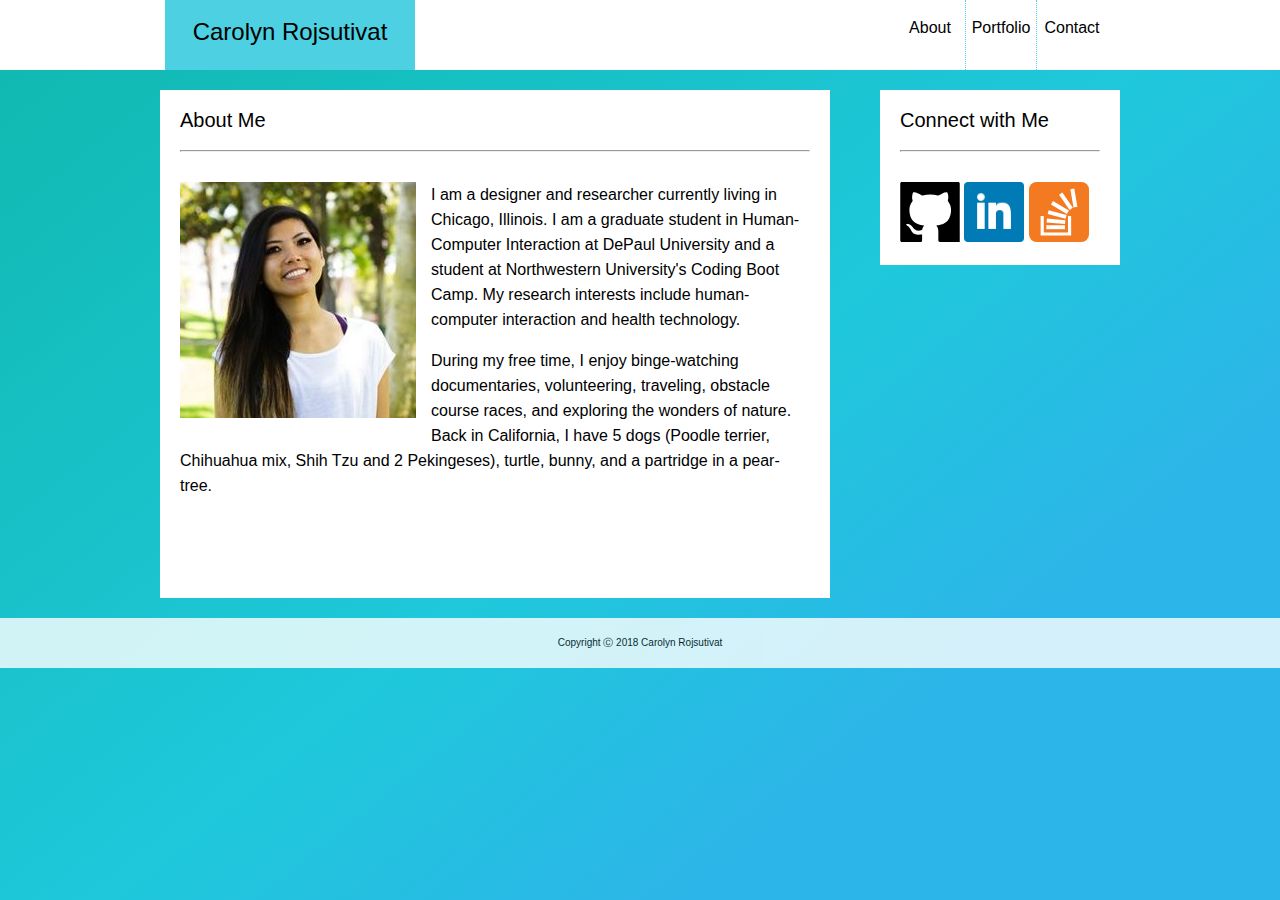
<file: index.html>
<!DOCTYPE HTML>
<html lang="en">
    <head>
        <meta charset="UTF-8">
        <title>Carolyn Rojsutivat's Portfolio</title>
        <link rel="stylesheet" type="text/css" href="assets/css/reset.css">
        <link rel="stylesheet" type="text/css" href="assets/css/style.css">
    </head>
    <body>
        <header>
            <nav class="nav-container">
            <div class="name-outside">
            <div class="name">
            <div class="name-inside">
            <h1>Carolyn Rojsutivat</h1>
            </div>
            </div>
            <div class="links-container">
            <div class="links">
               <a href="index.html">About</a>
            </div>
            <div class="links-mid">
               <a href="portfolio.html">Portfolio</a>
            </div>
            <div class="links">
               <a href="contact.html">Contact</a>
            </div>  
            </div>
        </div>
        </nav>
        </header>
        <section class="container">
            <div class="maincontent">
                <h2>About Me</h2>
                <hr>
                <img class="profilepic" src="assets/images/carolynprofile.jpg">
                <p>I am a designer and researcher currently living in Chicago, Illinois. I am a graduate student in Human-Computer Interaction at DePaul University and a student at Northwestern University's Coding Boot Camp. My research interests include human-computer interaction and health technology.</p>
                <br />
                <p>During my free time, I enjoy binge-watching documentaries, volunteering,
                traveling, obstacle course races, and exploring the wonders of nature. Back in California, I have 5 dogs (Poodle terrier, Chihuahua mix, Shih Tzu and 2 Pekingeses), turtle, bunny, and a partridge in a pear-tree.</p>
            </div>
            <div class="connect">
                <h2>Connect with Me</h2>
                <hr>
                    <a href="https://icarolyn.github.io/" target="_blank">
                        <img class="socialmedia" src="assets/images/github.svg">
                    </a>
                    <a href="https://www.linkedin.com/in/carolynrojsutivat/">
                        <img class="socialmedia" src="assets/images/linkedin.png">
                    </a>
                    <a href="https://stackoverflow.com/story/carolyn" target="_blank">
                        <img class="socialmedia" src="assets/images/overflow.svg">
                    </a>
            </div>
        </section>
        <footer class="footer">
            Copyright &#x24B8; 2018 Carolyn Rojsutivat
        </footer>
    </body>
</html>
</file>
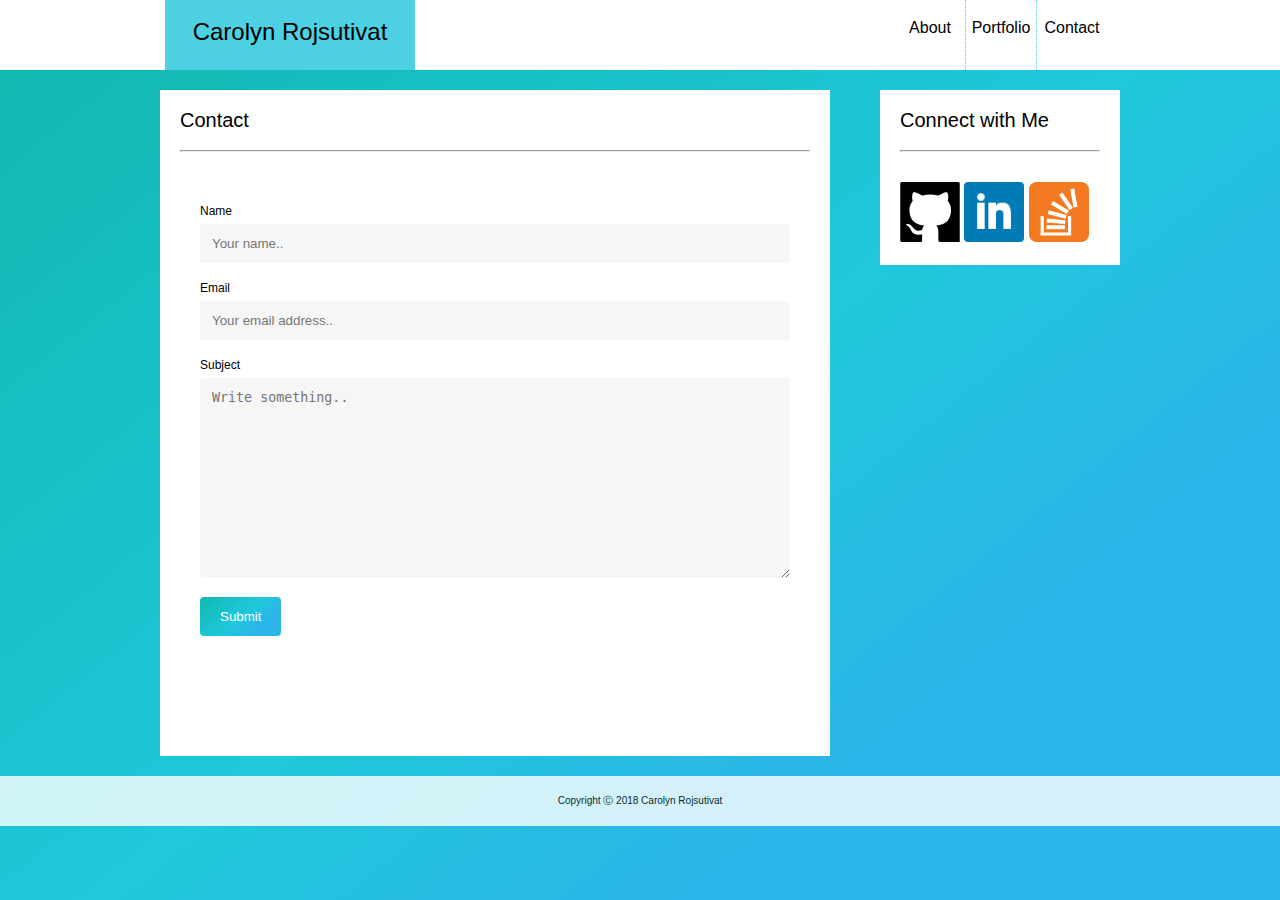
<file: contact.html>
<!DOCTYPE HTML>
<html lang="en">
    <head>
        <meta charset="UTF-8">
        <title>Carolyn Rojsutivat's Portfolio</title>
        <link rel="stylesheet" type="text/css" href="assets/css/reset.css">
        <link rel="stylesheet" type="text/css" href="assets/css/style.css">
    </head>
    <body>
        <header>
            <nav class="nav-container">
            <div class="name-outside">
            <div class="name">
            <div class="name-inside">
            <h1>Carolyn Rojsutivat</h1>
            </div>
            </div>
            <div class="links-container">
            <div class="links">
               <a href="index.html">About</a>
            </div>
            <div class="links-mid">
               <a href="portfolio.html">Portfolio</a>
            </div>
            <div class="links">
               <a href="contact.html">Contact</a>
            </div>  
            </div>
        </div>
        </nav>
        </header>
        <section class="container">
            <div class="maincontent">
                <h2>Contact</h2>
                <hr>
                <div class="form-container">
                        <form action="./index.html">
                      
                          <label for="name">Name</label>
                          <input type="text" id="fname" name="firstname" placeholder="Your name..">
                      
                          <label for="email">Email</label>
                          <input type="text" id="email" name="email" placeholder="Your email address..">
                      
                          <label for="subject">Subject</label>
                          <textarea id="subject" name="subject" placeholder="Write something.."></textarea>
                      
                          <input type="submit" value="Submit">
                      
                        </form>
                      </div>
            </div>
            <div class="connect">
                <h2>Connect with Me</h2>
                <hr>
                    <a href="https://icarolyn.github.io/" target="_blank">
                        <img class="socialmedia" src="assets/images/github.svg">
                    </a>
                    <a href="https://www.linkedin.com/in/carolynrojsutivat/">
                        <img class="socialmedia" src="assets/images/linkedin.png">
                    </a>
                    <a href="https://stackoverflow.com/story/carolyn" target="_blank">
                        <img class="socialmedia" src="assets/images/overflow.svg">
                    </a>
            </div>
        </section>
        <footer class="footer">
            Copyright &#x24B8; 2018 Carolyn Rojsutivat
        </footer>
    </body>
</html>
</file>
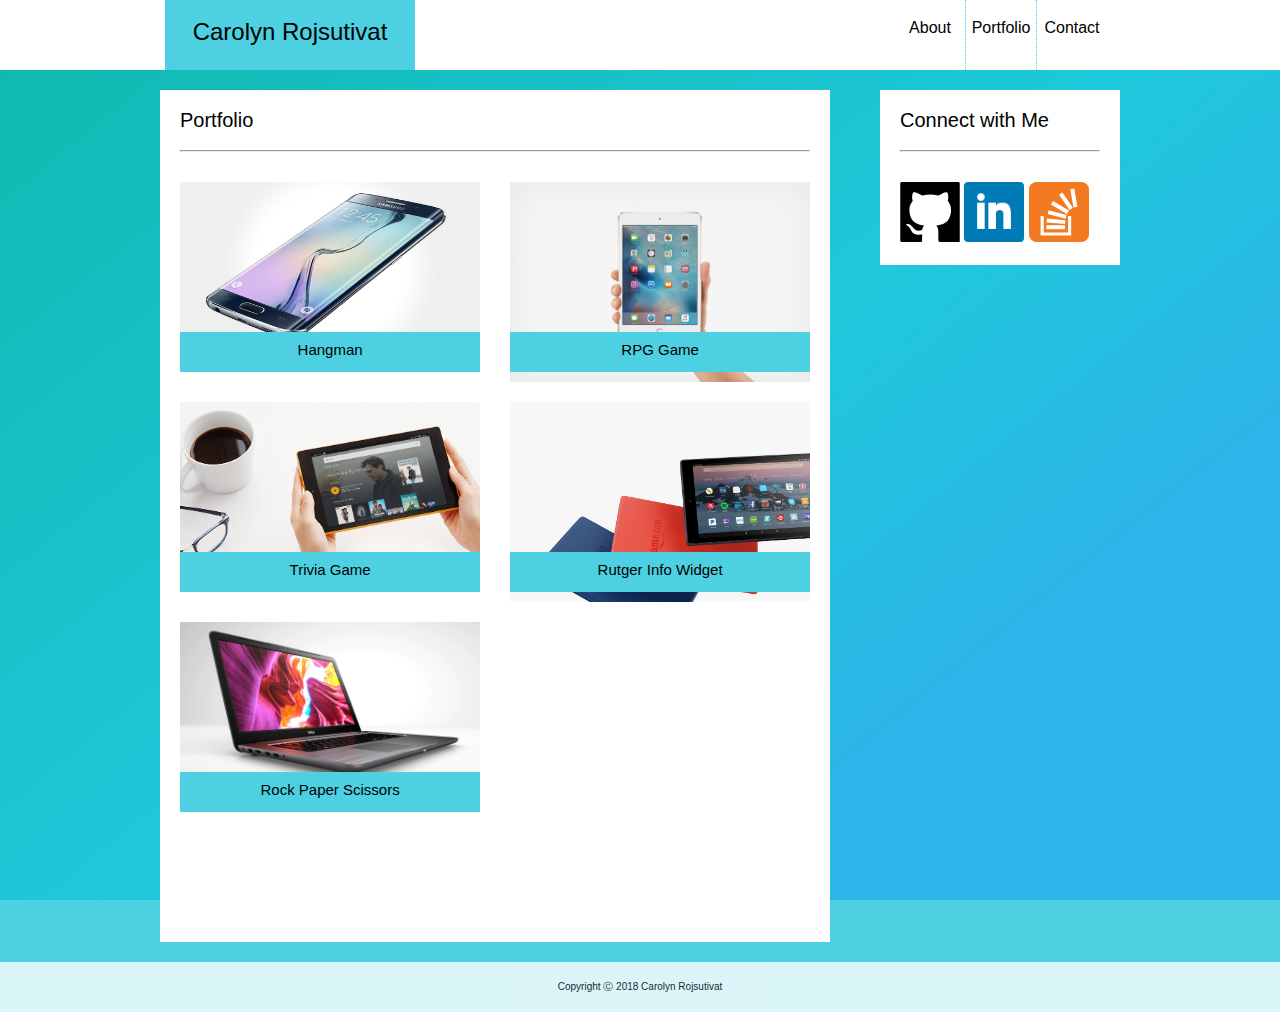
<file: portfolio.html>
<!DOCTYPE HTML>
<html lang="en">
    <head>
        <meta charset="UTF-8">
        <title>Carolyn Rojsutivat's Portfolio</title>
        <link rel="stylesheet" type="text/css" href="assets/css/reset.css">
        <link rel="stylesheet" type="text/css" href="assets/css/style.css">
    </head>
    <body>
        <header>
            <nav class="nav-container">
            <div class="name-outside">
            <div class="name">
            <div class="name-inside">
            <h1>Carolyn Rojsutivat</h1>
            </div>
            </div>
            <div class="links-container">
            <div class="links">
               <a href="index.html">About</a>
            </div>
            <div class="links-mid">
               <a href="portfolio.html">Portfolio</a>
            </div>
            <div class="links">
               <a href="contact.html">Contact</a>
            </div>  
            </div>
        </div>
        </nav>
        </header>
        <section class="container">
            <div class="maincontent">
                <h2>Portfolio</h2>
                <hr>
                <div class="portfolio-1">
                    <div class="title">Hangman</div>
                </div>
                <div class="portfolio-2">
                    <div class="title">RPG Game</div>
                </div>
                <div class="portfolio-3">
                    <div class="title">Trivia Game</div>
                </div>
                <div class="portfolio-4">
                    <div class="title">Rutger Info Widget</div>
                </div>
                <div class="portfolio-5">
                    <div class="title">Rock Paper Scissors</div>
                </div>
            </div>
            <div class="connect">
                <h2>Connect with Me</h2>
                <hr>
                    <a href="https://icarolyn.github.io/" target="_blank">
                        <img class="socialmedia" src="assets/images/github.svg">
                    </a>
                    <a href="https://www.linkedin.com/in/carolynrojsutivat/">
                        <img class="socialmedia" src="assets/images/linkedin.png">
                    </a>
                    <a href="https://stackoverflow.com/story/carolyn" target="_blank">
                        <img class="socialmedia" src="assets/images/overflow.svg">
                    </a>
            </div>
        </section>
        <footer class="footer">
            Copyright &#x24B8; 2018 Carolyn Rojsutivat
        </footer>
    </body>
</html>
</file>
<file: assets/css/style.css>
a {
    font-family: Arial, Helvetica, sans-serif;
    font-size: 16px;
    color: #000;
    text-decoration: none;
}

.maincontent {
    width: 630px;
    height: auto;
    background-color: #ffffff;
    padding: 20px 20px 100px 20px;
    align-self: flex-start;
}

body {
    background: linear-gradient(141deg, #0fb8ad 0%, #1fc8db 51%, #2cb5e8 75%);
    background-color: #4DD0E1;
    height: 100%;
    margin: 0;
    background-repeat: no-repeat;
    background-attachment: fixed;
    
}

html {
    height: 100%;
}

.nav-container {
    display: flex;
    justify-content: center;
    background-color:#fff;
    align-items: center;
    flex-wrap: wrap;
    width: auto;
}

.container {
    display: -webkit-flex; /* Safari */
    -webkit-justify-content: space-between; /* Safari 6.1+ */
    display: flex;
    justify-content: space-between;
    height: auto;
    flex-wrap: wrap;
    width: 960px;
    margin: 20px auto 20px auto;
}

.connect {
    width: 200px;
    height: auto;
    background-color: white;
    padding: 20px;
    align-self: flex-start;
}

h2 {
    font-family: Arial, Helvetica, sans-serif;
    font-size: 20px;
}

hr {
    margin: 20px 0 30px 0;
}

img.profilepic {
    float: left;
    margin: 0 15px 15px 0;
}

.footer {
    background-color:#fff;
    opacity:0.8;
    align-items: center;
    width: 100%;
    height: 30px;
    left:0px;
    bottom:0px;
    padding: 20px 0 0 0;
    font-family: Arial, Helvetica, sans-serif;
    font-size: 10px;
    text-align: center;
    flex-shrink: 0;
}

.name {
    width: 670px;
    height: auto;
    text-align: center;
    align-self: flex-start;
    font-size: 24px;
    font-family: Arial, Helvetica, sans-serif;
    color: #000;
}

.name-outside {
    display: flex;
    width: 950px;
    height: auto;
    justify-content: space-between;
}

.name-container {
    width: auto;
    height: auto;
}

.name-inside {
    width: 250px;
    height: 50px;
    background-color: #4DD0E1;
    align-self: flex-start;
    padding: 20px 0 0 0;
}

.links-container {
    display: flex;
    width: 220px;
    height: auto;
    text-align: center;
    align-self: flex-end;
    flex-wrap: wrap;
}

.links {
    width: 70px;
    height: 50px;
    padding: 20px 0 0 0;
}

.links-mid {
    width: 70px;
    height: 50px;
    border-right: 1px dotted #4DD0E1;
    border-left: 1px dotted #4DD0E1;
    padding: 20px 0 0 0;
}

.profilepic {
    margin: 4px 10px 0px 0px;
}

p {
    font-family: Arial, Helvetica, sans-serif;
    font-size: 16px;
    line-height: 25px;
    color: black;
}

/* social media icons */

.socialmedia {
    width: 30%;
    height: 30%;
}

/* Portfolio page styles */

.portfolio-1 {
    background-image: url("./../images/phone.jpg");
    background-repeat: no-repeat;
    background-size: contain;
    width: 300px;
    height: 200px;
    float: left;
    margin: 0 0 20px 0;
    position: relative;
}

.portfolio-2 {
    background-image: url("./../images/ipad.jpg");
    background-repeat: no-repeat;
    background-size: contain;
    width: 300px;
    height: 200px;
    float: right;
    margin: 0 0 20px 0;
    position: relative;
}

.portfolio-3 {
    background-image: url("./../images/ipad2.jpg");
    background-repeat: no-repeat;
    background-size: 120%;
    width: 300px;
    height: 200px;
    float: left;
    margin: 0 0 20px 0;
    position: relative;
}

.portfolio-4 {
    background-image: url("./../images/ipad3.jpg");
    background-repeat: no-repeat;
    background-size: 120%;
    width: 300px;
    height: 200px;
    float: right;
    margin: 0 0 20px 0;
    position: relative;
}

.portfolio-5 {
    background-image: url("./../images/laptop.jpg");
    background-repeat: no-repeat;
    background-size: contain;
    width: 300px;
    height: 200px;
    float: left;
    margin: 0 0 20px 0;
    position: relative;
}

.title {
    background-color: #4DD0E1;
    width: 93.4%;
    height: 20px;
    padding: 10px;
    margin: 0 0 10px 0;
    position: absolute;
    bottom: 0;
    left: o;
    font-family: Arial, Helvetica, sans-serif;
    font-size: 15px;
    text-align: center;
}

/* Contact form styles */

input[type=text], select, textarea {
    width: 100%; 
    padding: 12px; 
    background-color: #f6f6f6;
    border: 0px solid #ccc;
    border-radius: 4px;
    box-sizing: border-box;
    margin-top: 6px;
    margin-bottom: 16px;
    resize: vertical;
}

input[type=submit] {
    background: linear-gradient(141deg, #0fb8ad 0%, #1fc8db 51%, #2cb5e8 75%);
    color: white;
    padding: 12px 20px;
    border: none;
    border-radius: 4px;
    cursor: pointer;
}

input[type=submit]:hover {
    background-color: #4DD0E1;
}
.form-container {
    border-radius: 5px;
    padding: 20px;
}

label {
    font-family: Arial, Helvetica, sans-serif;
    font-size: 12px;
}

textarea {
    height:200px;
}

/*
  These rules take effect when the browser's width
  is either 768px or less.
*/
@media screen and (max-width: 980px) {
  
    .container {
      width: 960px;
    }
  }

@media screen and (max-width: 768px) {
  
    .container, .connect {
      width: 500px;
    }

    .links-container {
        width: 80%;

    }

    .portfolio-1, .portfolio-2, .portfolio-3, .portfolio-4, .portfolio-5 {
        width: 100%;
        background-size: 120%;
    }

    .name, .name-outside {
        width: 70%;

    }
  }

@media screen and (max-width: 640px) {

    .container, .connect {
      width: 500px;
    }

    .nav-container {
        width: 500px;
        flex-wrap: wrap;
        margin: auto;
        display: flex;
        flex-flow: row wrap;
    }

    .links-container {
        width: 100%;
        text-align: center;
        
    }

    .links, .links-mid {
        width: 33%;
    }

    .name-outside, .name, .name-inside {
        width: 500px;
        flex-flow: row wrap;
        align-items: center;
    }
  }
</file>
